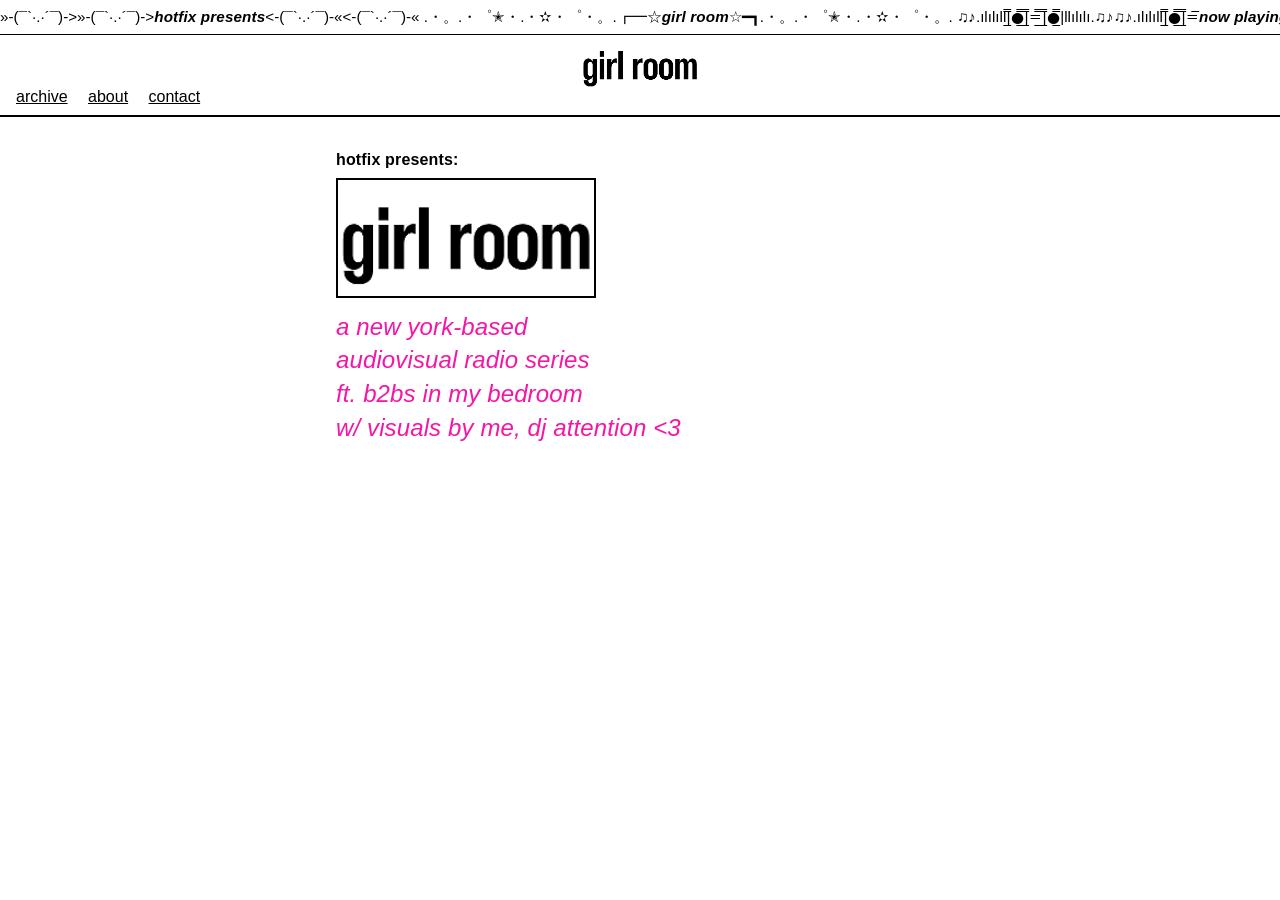
<file: about.html>
<!DOCTYPE html>
<html lang="en">
  <head>
    <meta charset="utf-8" />
    <meta name="viewport" content="width=device-width, initial-scale=1" />
    <title>about — girl room</title>
    <link rel="stylesheet" href="css/base.css" />
    <link rel="stylesheet" href="css/header.css" />
    <link rel="stylesheet" href="css/page.css" />
  </head>
  <body>
    <div class="marquee" aria-label="Marquee">
      <span id="marqueeText"></span>
    </div>

    <a href="index.html" class="logo-wrap" aria-label="girl room — home">
      <img id="logoImg" class="logo-img" alt="girl room" hidden />
      <h1 class="logo-text" id="logoText">girl room</h1>
    </a>

    <nav class="page-nav">
      <a href="archive.html">archive</a>
      <a href="about.html">about</a>
      <a href="contact.html">contact</a>
    </nav>
    <article class="page">
      <h1 class="page__title page__title--small">hotfix presents:</h1>
      <img class="page__logo" src="assets/logo.png" alt="girl room" />
      <p class="tagline" id="tagline"></p>
    </article>
    <script type="module" src="js/site-header.js"></script>
    <script type="module" src="js/about.js"></script>
  </body>
</html>
</file>
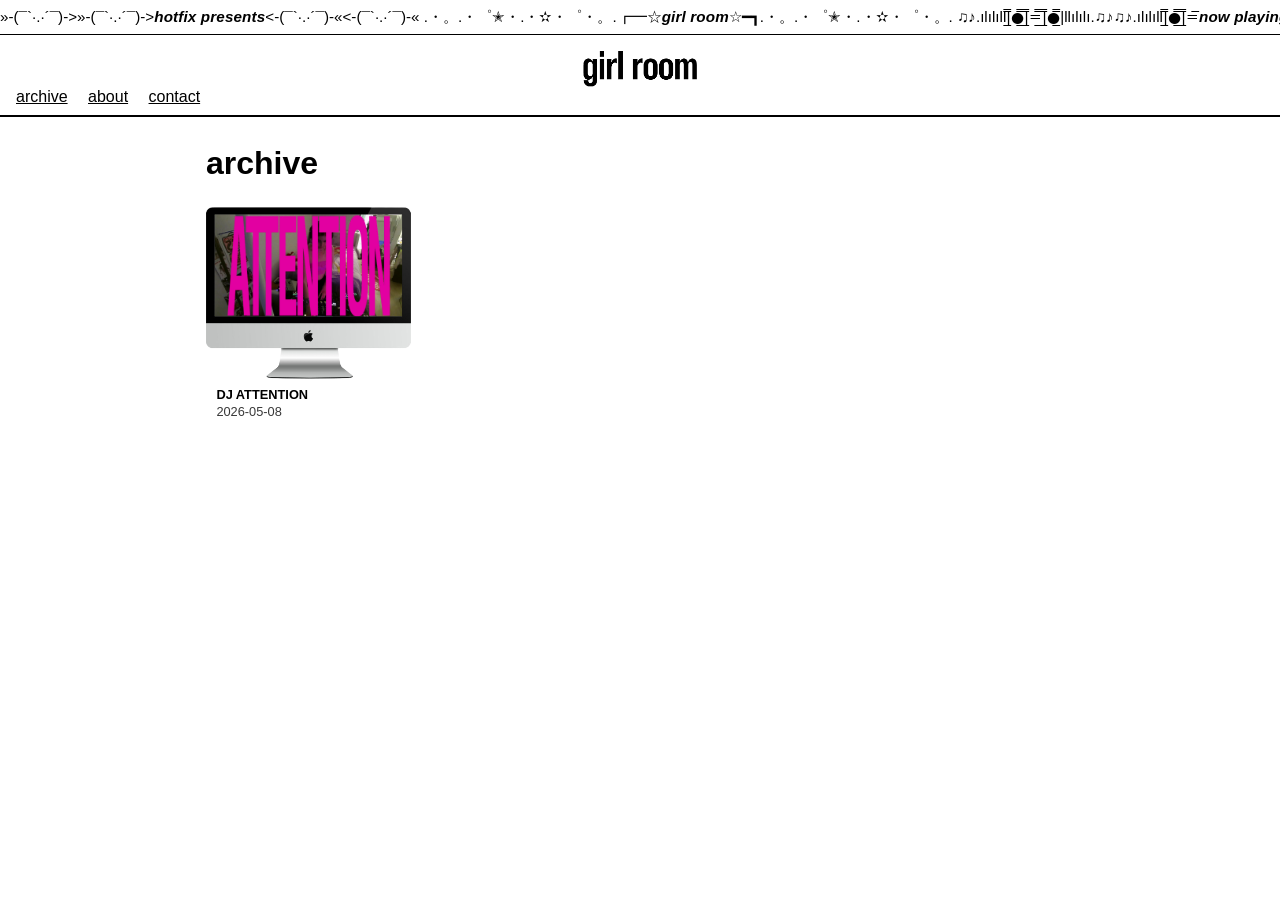
<file: archive.html>
<!DOCTYPE html>
<html lang="en">
  <head>
    <meta charset="utf-8" />
    <meta name="viewport" content="width=device-width, initial-scale=1" />
    <title>archive — girl room</title>
    <link rel="stylesheet" href="css/base.css" />
    <link rel="stylesheet" href="css/header.css" />
    <link rel="stylesheet" href="css/archive.css" />
  </head>
  <body>
    <div class="marquee" aria-label="Marquee">
      <span id="marqueeText"></span>
    </div>

    <a href="index.html" class="logo-wrap" aria-label="girl room — home">
      <img id="logoImg" class="logo-img" alt="girl room" hidden />
      <h1 class="logo-text" id="logoText">girl room</h1>
    </a>

    <nav class="page-nav">
      <a href="archive.html">archive</a>
      <a href="about.html">about</a>
      <a href="contact.html">contact</a>
    </nav>
    <div class="archive-page">
      <h1>archive</h1>
      <div class="archive-grid" id="archiveGrid"></div>
    </div>
    <script type="module" src="js/site-header.js"></script>
    <script type="module" src="js/archive-page.js"></script>
  </body>
</html>
</file>
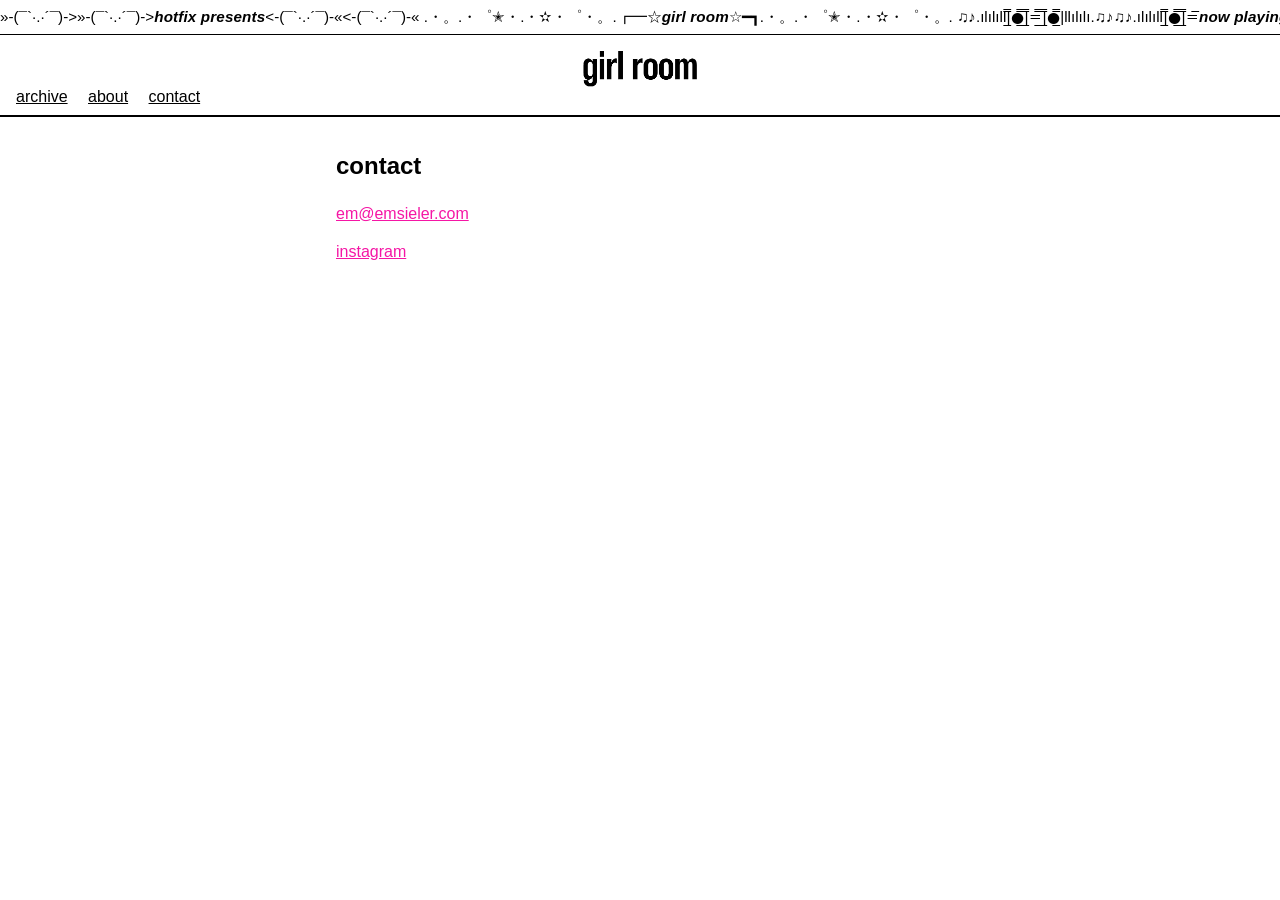
<file: contact.html>
<!DOCTYPE html>
<html lang="en">
  <head>
    <meta charset="utf-8" />
    <meta name="viewport" content="width=device-width, initial-scale=1" />
    <title>contact — girl room</title>
    <link rel="stylesheet" href="css/base.css" />
    <link rel="stylesheet" href="css/header.css" />
    <link rel="stylesheet" href="css/page.css" />
  </head>
  <body>
    <div class="marquee" aria-label="Marquee">
      <span id="marqueeText"></span>
    </div>

    <a href="index.html" class="logo-wrap" aria-label="girl room — home">
      <img id="logoImg" class="logo-img" alt="girl room" hidden />
      <h1 class="logo-text" id="logoText">girl room</h1>
    </a>

    <nav class="page-nav">
      <a href="archive.html">archive</a>
      <a href="about.html">about</a>
      <a href="contact.html">contact</a>
    </nav>
    <article class="page">
      <h1 class="page__title">contact</h1>
      <p>
        <a href="mailto:em@emsieler.com">em@emsieler.com</a>
      </p>
      <p>
        <a href="https://instagram.com/hotfix.nyc">instagram</a>
      </p>
    </article>
    <script type="module" src="js/site-header.js"></script>
  </body>
</html>
</file>
<file: css/base.css>
/* girl room — base tokens + reset */
:root {
  /* Single source of truth for the accent. Change this to change selection
     highlight, hover color, LIVE badge, etc. across the whole site. */
  --accent: #f516a5;
  --accent-fg: #fff;
}

*,
*::before,
*::after {
  box-sizing: border-box;
}

html {
  -webkit-text-size-adjust: 100%;
}

body {
  margin: 0;
  height: 100vh;
  overflow: hidden;
  background: #fff;
  color: #000;
  font-family: Arial, Helvetica, sans-serif;
  line-height: 1.4;
  /* Form controls (checkboxes, radios, range, progress) use this. */
  accent-color: var(--accent);
}

::selection {
  background: var(--accent);
  color: var(--accent-fg);
}
::-moz-selection {
  background: var(--accent);
  color: var(--accent-fg);
}

.fatal-banner {
  position: fixed;
  inset: auto 0 0 0;
  padding: 1rem;
  background: var(--accent);
  color: var(--accent-fg);
  font-family: monospace;
  z-index: 9999;
}

img,
video {
  max-width: 100%;
  height: auto;
  display: block;
}

a {
  color: inherit;
}

button {
  font: inherit;
  cursor: pointer;
  border: 1px solid #000;
  background: #fff;
  padding: 0.25rem 0.5rem;
}

button:hover {
  background: var(--accent);
  color: var(--accent-fg);
  border-color: var(--accent);
}

/* @font-face — drop .woff2 into /fonts/ and uncomment:
@font-face {
  font-family: "GirlRoom";
  src: url("/fonts/your-font.woff2") format("woff2");
  font-weight: 400 900;
  font-display: swap;
}
body { font-family: "GirlRoom", system-ui, sans-serif; }
*/
</file>
<file: css/header.css>
/* Site-wide header chrome: scrolling marquee + centered logo.
 *
 * Loaded on every page (lander + inner pages) so the top of every page
 * has the same look. The lander layers its own dimensions on top via
 * lander.css (e.g. its negative margin pulls the logo closer to the
 * marquee inside the flex-column body). */

.marquee {
  flex: 0 0 auto;
  overflow: hidden;
  padding: 0.4rem 0;
  font-size: 0.95rem;
  white-space: nowrap;
  border-bottom: 1px solid #000;
}

/* Track holds 2 identical chunks. Translating by exactly one chunk's width
   loops seamlessly because the second chunk slides into the first chunk's
   starting position.
 *
 * The shift distance (`--marquee-shift`) is set by JS in pixels after
 * measuring the rendered chunk. We previously used `translateX(-50%)`,
 * but iOS Safari sometimes commits the animation against the element's
 * INITIAL (empty / 0px) width and never recomputes once content is added,
 * which made the marquee look frozen on first load — the bfcache-restored
 * page worked because it kept the running animation from the prior
 * navigation. The CSS fallback `-50%` keeps the animation looking right
 * before JS measures, in case JS is slow / disabled. */
#marqueeText {
  display: inline-block;
  white-space: nowrap;
  animation: marquee-scroll 40s linear infinite;
  will-change: transform;
}

.marquee__chunk {
  display: inline-block;
  white-space: nowrap;
  /* Trailing space between repetitions so the loop boundary breathes. */
  padding-right: 4rem;
}

.marquee__chunk strong,
.marquee__chunk strong em {
  font-weight: 800;
  font-style: italic;
  letter-spacing: 0.01em;
}

@keyframes marquee-scroll {
  from {
    transform: translate3d(0, 0, 0);
  }
  to {
    transform: translate3d(var(--marquee-shift, -50%), 0, 0);
  }
}

.logo-wrap {
  flex: 0 0 auto;
  height: 3.8rem;
  display: flex;
  flex-direction: column;
  align-items: center;
  justify-content: center;
  padding: 0.18rem 0.85rem 0.26rem;
  text-align: center;
  gap: 0.1rem;
  /* The logo doubles as the home link, so strip default anchor styles
     when this element is rendered as an <a>. */
  text-decoration: none;
  color: inherit;
}

.logo-img {
  display: block;
  height: 100%;
  max-height: 100%;
  width: auto;
  max-width: 100%;
  object-fit: contain;
  margin: 0 auto;
}

.logo-text {
  margin: 0;
  font-family: "GirlRoom", Georgia, "Times New Roman", serif;
  font-size: clamp(0.7rem, 1.05vw, 0.9rem);
  font-weight: 800;
  letter-spacing: -0.02em;
}

@media (max-width: 720px) {
  .logo-wrap {
    height: auto;
    margin-top: 0;
    padding: 0.5rem 0.85rem 0.4rem;
  }
}
</file>
<file: css/page.css>
/* Simple inner pages (about / contact) */
.page {
  max-width: 640px;
  margin: 0 auto;
  padding: 2rem 1rem 4rem;
  color: var(--accent);
}

/* Force every text node in the article to render in the accent pink so
   nothing inherits black from <body> or browser defaults (links). */
.page,
.page h1,
.page h2,
.page p,
.page a,
.page li {
  color: var(--accent);
}

.page h1 {
  margin-top: 0;
}

/* Page heading stays black even though the body copy is pink — the
   h1 reads as a small label, not part of the message itself. */
.page .page__title {
  color: #000;
}

/* About uses a small "hotfix presents:" line above the logo, sized like
   a label rather than a hero heading. */
.page .page__title--small {
  font-size: 1rem;
  font-weight: 600;
  margin-bottom: 0.4rem;
  letter-spacing: 0.01em;
}

/* Logo image used in place of the show-name text on the about page.
   Capped width so it doesn't blow up on wide viewports, with a small
   gap below before the tagline. */
.page__logo {
  display: block;
  max-width: 260px;
  width: 100%;
  height: auto;
  margin: 0 0 0.75rem;
}

.page-nav {
  /* Negative margin pulls the link row up into the logo's bottom
     padding so the two read as one tight header block. Zero top
     padding keeps the link text itself flush; bottom keeps a hair
     of breathing room above the underline. */
  margin-top: -0.6rem;
  padding: 0 1rem 0.4rem;
  border-bottom: 2px solid #000;
}

.page-nav a {
  margin-right: 1rem;
}

.page figure {
  margin: 1.5rem 0;
}

.page img {
  border: 2px solid #000;
}

.page .presents {
  margin: 0 0 0.25rem;
  font-weight: 600;
}

.page .show-name {
  margin: 0 0 0.5rem;
  font-weight: 800;
  font-size: 1.25rem;
  letter-spacing: -0.01em;
}

.page .tagline {
  margin: 0 0 1.25rem;
  font-size: 1.5rem;
  font-style: italic;
  line-height: 1.4;
  letter-spacing: 0.005em;
}
</file>
<file: css/archive.css>
.archive-page {
  max-width: 900px;
  margin: 0 auto;
  padding: 1.5rem 1rem 3rem;
}

.page-nav {
  /* Negative margin pulls the link row up into the logo's bottom
     padding so the two read as one tight header block. Zero top
     padding keeps the link text itself flush; bottom keeps a hair
     of breathing room above the underline. */
  margin-top: -0.6rem;
  padding: 0 1rem 0.4rem;
  border-bottom: 2px solid #000;
}

.page-nav a {
  margin-right: 1rem;
  color: inherit;
}

.page-nav a:hover {
  color: var(--accent);
}

.archive-page h1 {
  margin-top: 0;
}

.archive-grid {
  display: grid;
  grid-template-columns: repeat(auto-fill, minmax(200px, 1fr));
  gap: 1rem;
}

.archive-card {
  border: none;
  padding: 0;
  text-align: left;
  background: transparent;
}

.archive-card button {
  width: 100%;
  border: none;
  padding: 0;
  text-align: left;
  cursor: pointer;
  background: transparent;
}

/* Mini iMac thumbnail. White surround when no poster, else the poster fills
   the screen cutout. Same cutout percentages as the home-page iMac. */
.archive-card__imac {
  position: relative;
  aspect-ratio: 1600 / 1342;
  width: 100%;
  background: transparent;
}

.archive-card__screen {
  position: absolute;
  top: 4.1%;
  left: 3.95%;
  width: 91.98%;
  height: 59.69%;
  background: #fff;
  overflow: hidden;
}

.archive-card__screen img {
  width: 100%;
  height: 100%;
  object-fit: cover;
  display: block;
}

.archive-card__frame {
  position: absolute;
  inset: 0;
  width: 100%;
  height: 100%;
  pointer-events: none;
  user-select: none;
}

.archive-card .meta {
  padding: 0.5rem 0.65rem;
  font-size: 0.8rem;
  line-height: 1.3;
}

.archive-card .name {
  font-weight: 700;
}

.archive-card .date {
  opacity: 0.78;
}

.archive-card:hover .meta {
  background: var(--accent);
  color: var(--accent-fg);
}
</file>
